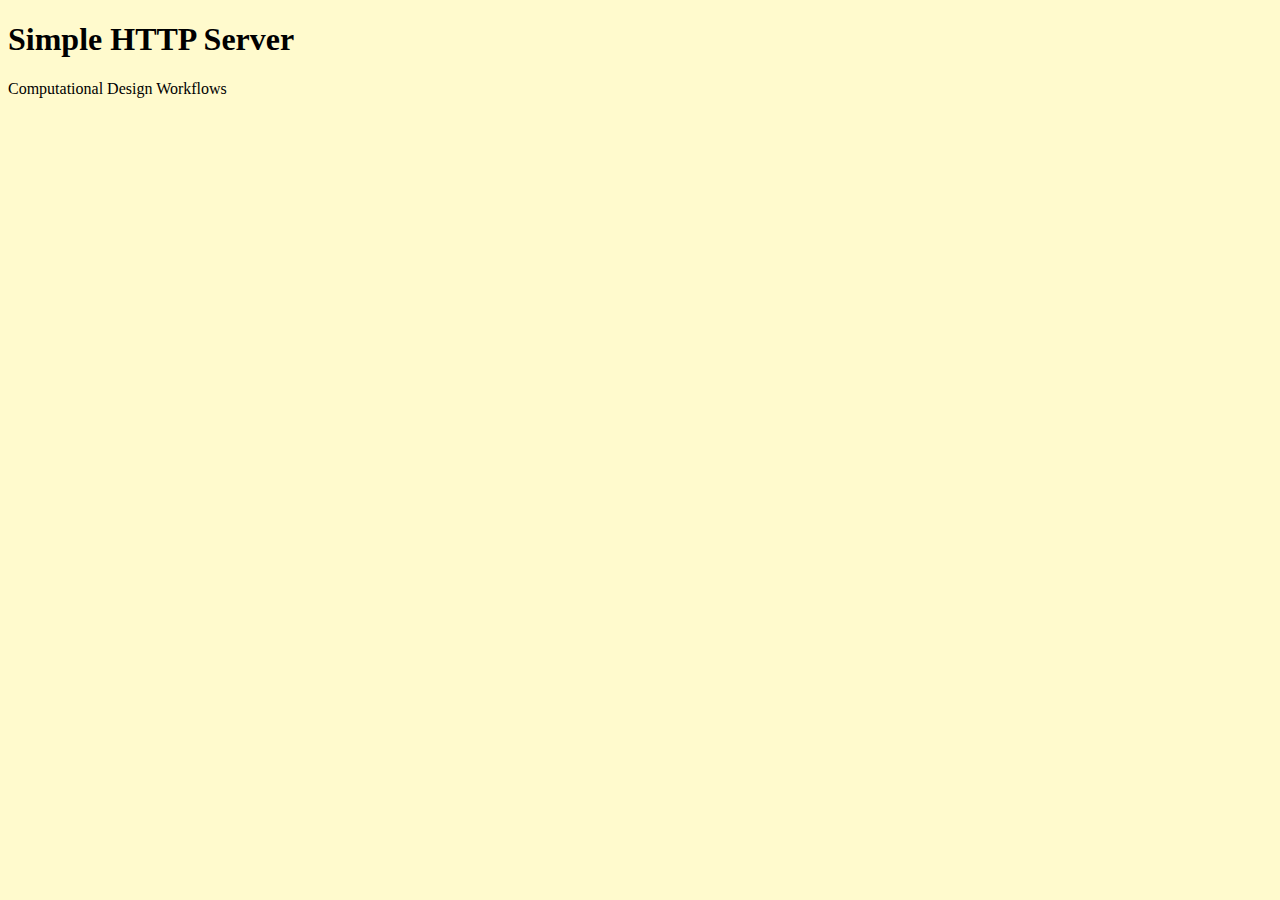
<file: 01-networks/simple-http-server/index.html>
<!DOCTYPE html>
<html lang="en">
<head>
<title>HTTP Server</title>
<style>
  body {
    background: lemonchiffon;
  }
</style>
</head>
<body>
<div>
  <h1>Simple HTTP Server</h1>
  <p>Computational Design Workflows</p>
</div>
</body>
</html>
</file>
